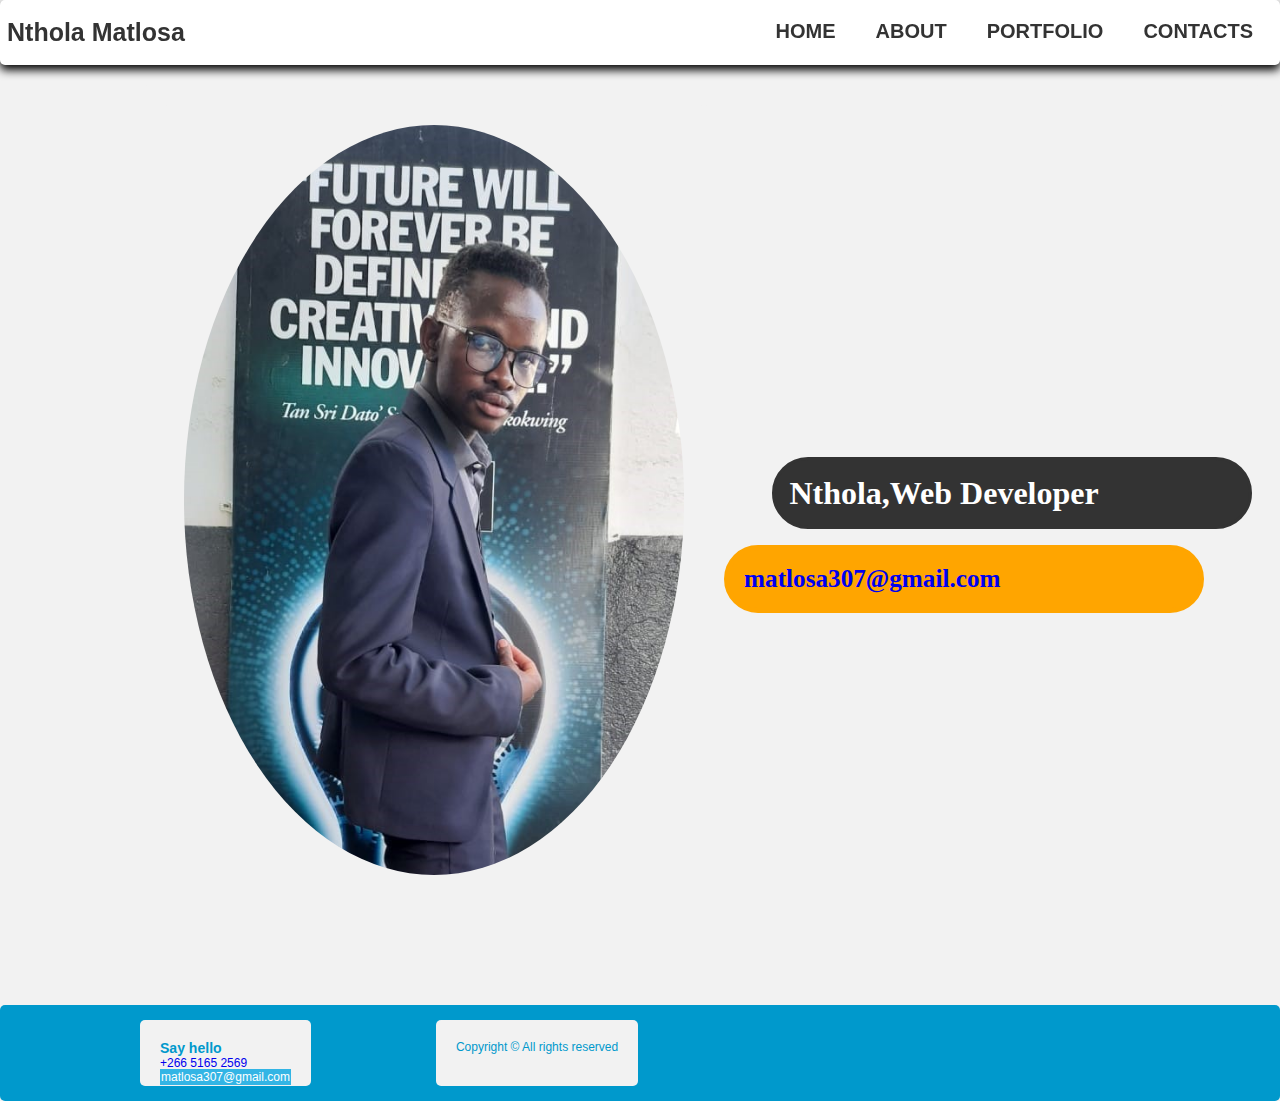
<file: index.html>
<!DOCTYPE html>
<html lang="en">
    <head>
        <title>Nthola Matlosa's Resume</title>

        <meta charset="UTF-8">
        <meta http-equiv="X-UA-Compatible" content="IE=Edge">
        <meta name="viewport" content="width=device-width, initial-scale=1, maximum-scale=1">

        <link rel="stylesheet" href="style.css">
    </head>
    <body>
        <div id="header">
            <a class="logo" >
                Nthola Matlosa
            </a>      
            <nav class="navbar">                              
                <ul class="me-navbar">                            
                    <li><a href="index.html">HOME</a></li>
                    <li ><a href="about.html">ABOUT </a></li>
                    <li ><a href="port.html">PORTFOLIO </a></li>
                    <li><a href="Contacts.html">CONTACTS</a></li>                                                          
                </ul>                     
            </nav>
        </div>
    <section class="home">

        <div class="container">
           <div class="me-row">

                <div class="me-pic">
                    <img src="matlosa.jpg" alt="profile" width="500px" height="750px">
                </div>
                <div class="me-intro">
                    <h1 class="me-title">Nthola,Web Developer</h1>
                    <a href="http://mailto:matlosa307@gmail.com" class="me-email">
                        matlosa307@gmail.com
                    </a>                        
                </div>

           </div>
       </div>
    </section>

    <!-- FOOTER -->

    <div class="footer">
    <div class="chat">
       <h3 class="">Say hello</h3>

       <p class="phones">
            <a href="tel:+266 5165 2569">+266 5165 2569</a><br>
        </p>
        <p class="phonei">
           <a href="http://mailto:matlosa307@gmail.com">
               matlosa307@gmail.com
           <i class="fas fa-arrow-right custom-icon"></i>
           </a>
       </p>
   </div>
   <div class="rights">
       <p>Copyright &copy; All rights reserved</p>
   </div>
   </div>

    </body>
</html>
</file>
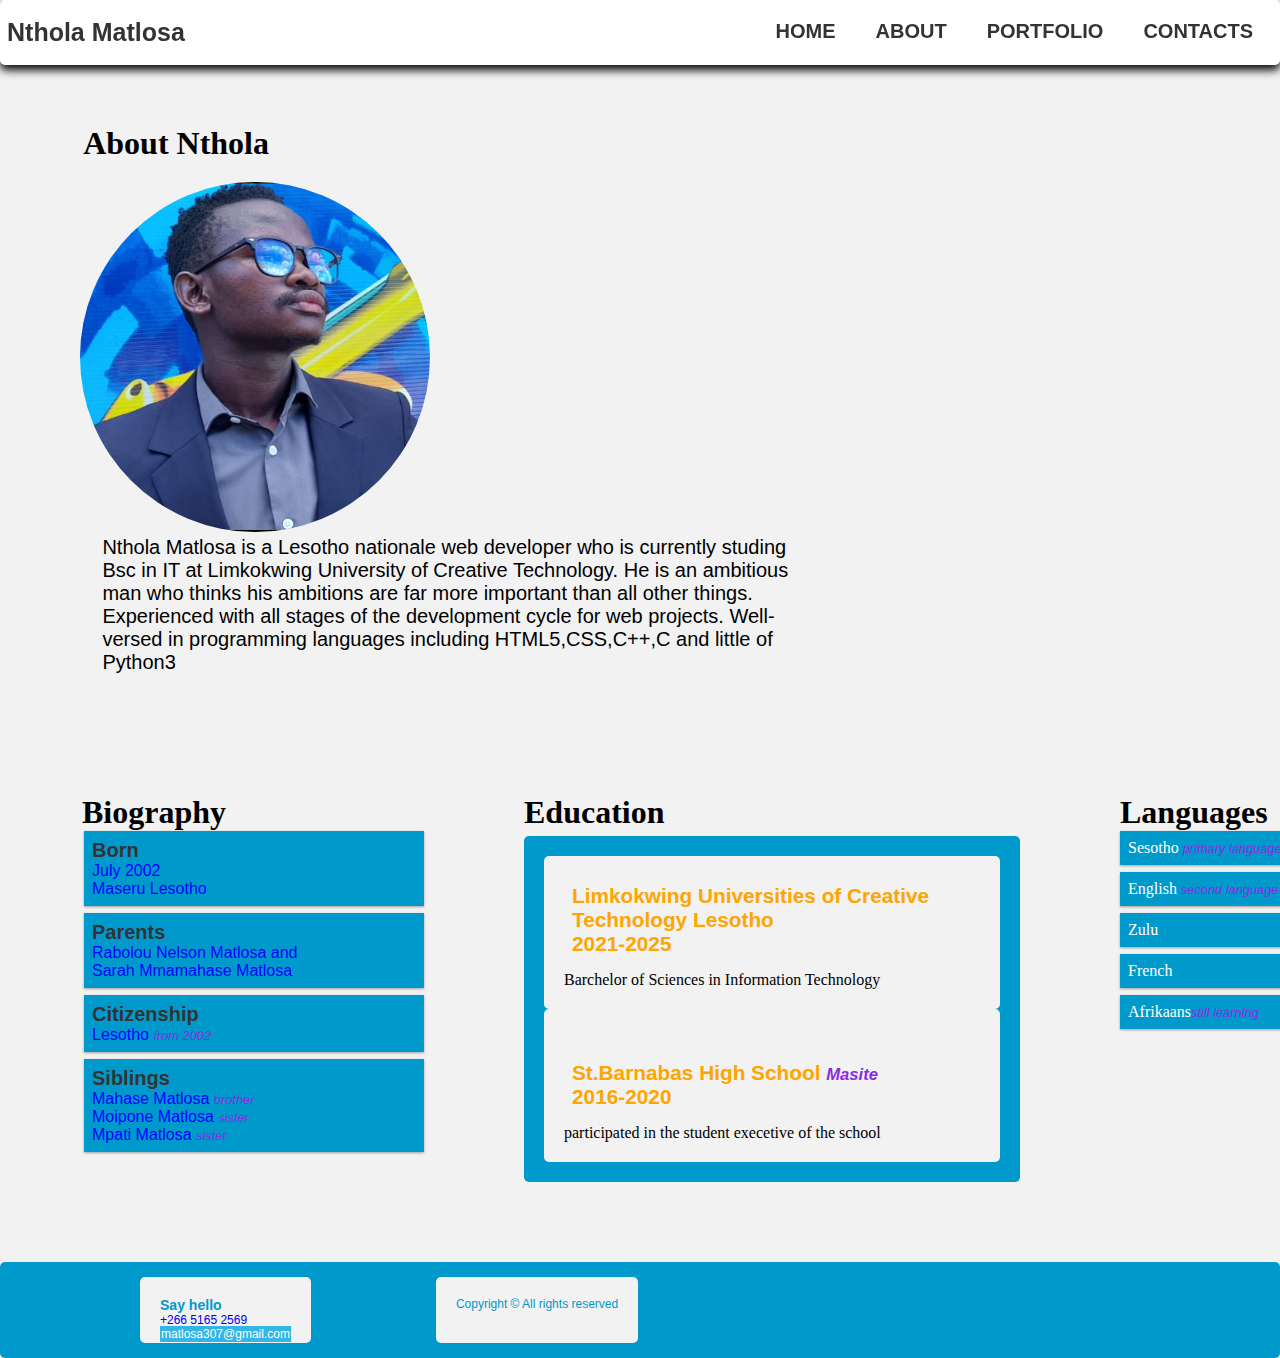
<file: about.html>
<!DOCTYPE html>
<html lang="en">
    <head>
        <title>Nthola Matlosa's Resume</title>

        <meta charset="UTF-8">
        <meta http-equiv="X-UA-Compatible" content="IE=Edge">
        <meta name="description" content="">
        <meta name="keywords" content="">
        <meta name="author" content="profile">
        <meta name="viewport" content="width=device-width, initial-scale=1, maximum-scale=1">

        <link rel="stylesheet" href="style.css">

    </head>
    <body>
        <div id="header">
            <a class="logo" >
                Nthola Matlosa
            </a>      
            <nav class="navbar">                              
                <ul class="navbar">                            
                    <li><a href="index.html">HOME</a></li>
                    <li ><a href="about.html">ABOUT </a></li>
                    <li ><a href="port.html">PORTFOLIO </a></li>
                    <li><a href="Contacts.html">CONTACTS</a></li>                                                          
                </ul>                     
            </nav>
        </div>
        
        <div class="me-container">
            <div>
                <div class="me-aboutme">
                    <h3 class="me-heading">About Nthola</h3>
                    <div class="me-nthola">                      
                        <img src="limitless.png" width="350px" height="350px"  alt="Nthola Matlosa's profile">
                        <p>Nthola Matlosa is a Lesotho nationale web developer who is currently studing Bsc in IT at Limkokwing University of Creative Technology.
                        He is an ambitious man who thinks his ambitions are far more important than all other things.
                        Experienced with all stages of the development cycle for web projects. Well-versed in programming languages including
                        HTML5,CSS,C++,C and little of Python3</p>                                              
                    </div>
                </div>
            </div>
            <div>
                <div class="me-aboutrow">                   
                    <div class="me-bio">
                        <h3>Biography</h3>
                        <ul class="me-bio">
                            <li>
                                Born 
                                <p>July 2002<br>Maseru Lesotho<br></p>
                            </li>
                            <li>
                                Parents
                                <p>Rabolou Nelson Matlosa and <br>Sarah Mmamahase Matlosa<br></p>
                            </li>
                            <li>
                                Citizenship
                                <p>Lesotho <em>from 2002</em></p>
                            </li>
                            <li>
                                Siblings
                                <p>
                                    Mahase Matlosa <em> brother</em><br>Moipone Matlosa <em> sister</em><br>Mpati Matlosa <em> sister</em>
                                </p>
                            </li>
                        </ul>
                    </div>
                    <div class="me-Education">
                        <h3>Education</h3>
                        <div class="me-schools">
                            <div class="hu">
                                <h5>Limkokwing Universities of Creative Technology Lesotho<br>2021-2025</h5>
                                <p>Barchelor of Sciences in Information Technology<br></p>
                            </div>
                            <div class="hi">
                                <h5><br>St.Barnabas High School <em>Masite</em><br>2016-2020</h5>
                                <p>participated in the student execetive of the school</p>
                            </div>
                        </div>
                    </div>

                    <div class="me-languages">
                        <h3>Languages</h3>
                        <ul class="me-lipuo">
                            <li><p>Sesotho <em>primary language</em></p></li>
                            <li><p>English <em>second language</em></p></li>
                            <li><p>Zulu</p></li>
                            <li><p>French</p></li>
                            <li><p>Afrikaans<em>still learning</em></p></li>
                        </ul>                       
                    </div>                   
                </div>
            </div>
        </div>
        

        <!-- FOOTER-->

        <div class="footer">
            <div class="chat">
                <h3 class="">Say hello</h3>

                <p class="phones">
                    <a href="tel:+266 5165 2569">+266 5165 2569</a><br>
                </p>
                <p class="phonei">
                    <a href="http://mailto:matlosa307@gmail.com">
                        matlosa307@gmail.com
                    <i class="fas fa-arrow-right custom-icon"></i>
                    </a>
                </p>
            </div>
            <div class="rights">
                <p>Copyright &copy; All rights reserved</p>
            </div>
        </div>

    </body>
</html>
</file>
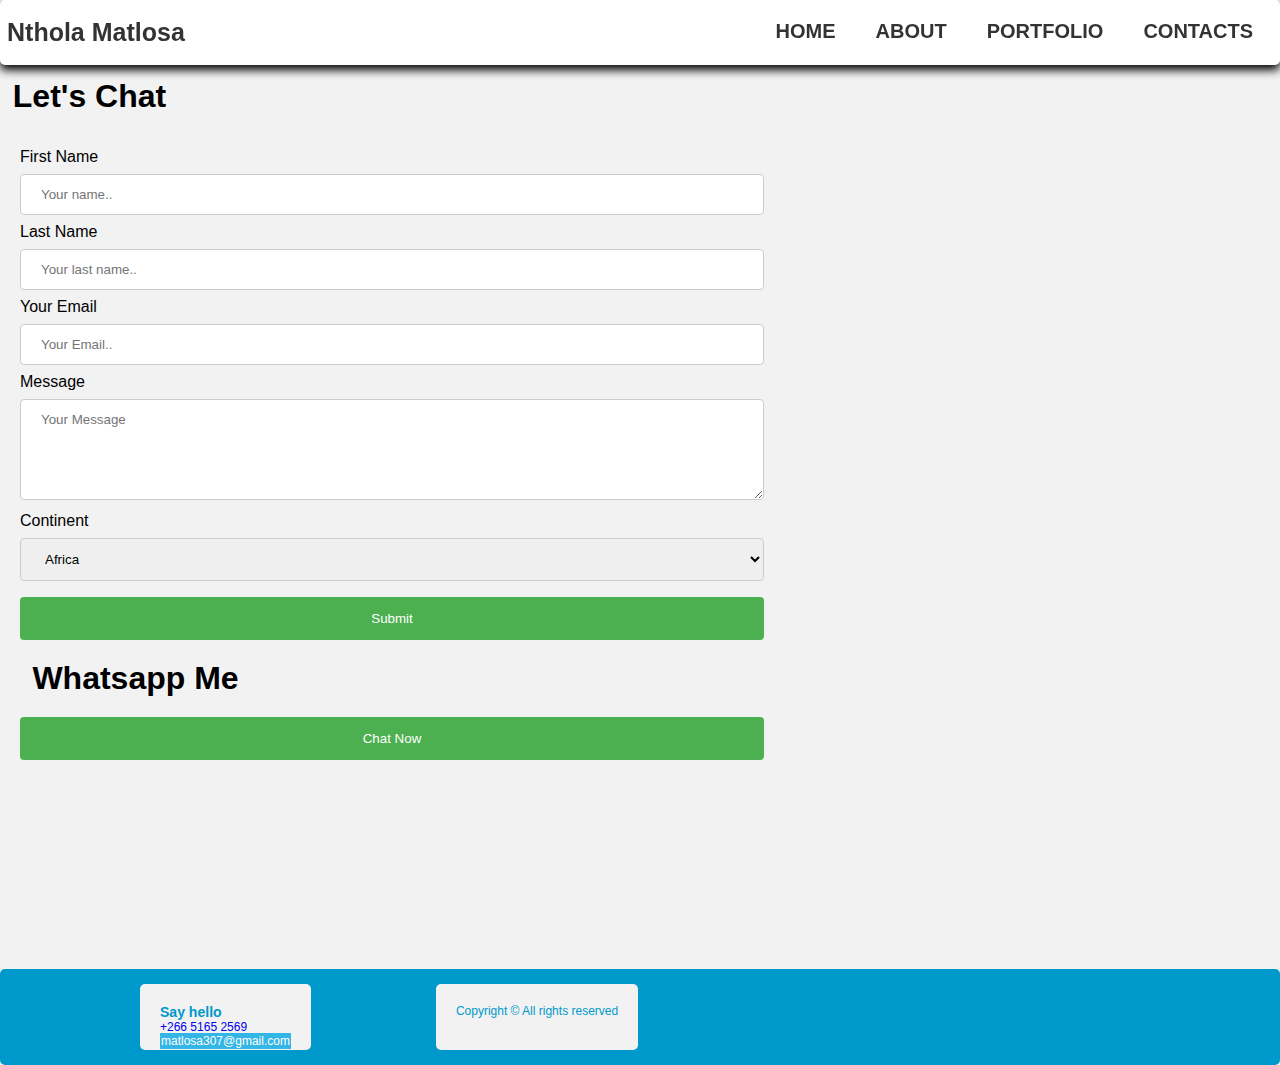
<file: contacts.html>
<!DOCTYPE html>
<html lang="en">
    <head>
        <title>Nthola Matlosa's Resume</title>

        <meta charset="UTF-8">
        <meta http-equiv="X-UA-Compatible" content="IE=Edge">
        <meta name="viewport" content="width=device-width, initial-scale=1, maximum-scale=1">

        <link rel="stylesheet" href="style.css">
        
       
    </head>
    <body>
        <div id="header">
            <a class="logo" >
                Nthola Matlosa
            </a>      
            <nav class="navbar">                              
                <ul class="navbar">                            
                    <li><a href="index.html">HOME</a></li>
                    <li ><a href="about.html">ABOUT </a></li>
                    <li ><a href="port.html">PORTFOLIO </a></li>
                    <li><a href="Contacts.html">CONTACTS</a></li>                                                          
                </ul>                     
            </nav>
        </div>
    
        <section id="contacts">
            <h3>Let's Chat</h3>
          
                <div>
                    <form action="http://mailto:matlosa307@gmail.com">
                        <label for="fname">First Name<br></label>
                        <input type="text" id="fname" name="firstname" placeholder="Your name..">

                        <label for="lname"><br>Last Name<br></label>
                        <input type="text" id="lname" name="lastname" placeholder="Your last name..">

                        <label for="email"><br>Your Email<br></label>
                        <input type="email" name="email" id="email" placeholder="Your Email..">
                
                        <label for="cf-message" class="webform-label"><br>Message<br></label>
                        <textarea class="form-control" rows="5" name="cf-message" id="cf-message" placeholder="Your Message"></textarea>
                    
                        <label for="continent"><br>Continent<br></label>
                        <select id="country" name="country">
                            <option value="africa">Africa</option>
                            <option value="antartica">Antartica</option>
                            <option value="asia">Asia</option>
                            <option value="australia">Australia</option>
                            <option value="europe">Europe</option>
                            <option value="north-america">North-america</option>
                            <option value="south-america">South-america</option>
                        </select>
  
                        <input type="submit" value="Submit">
                    </form>

                    <h3>Whatsapp Me</h3>
                    <a href="https://wa.me/+26651652569"text="Hi, Nthola!" title=" whatsapp chat">
                        <button class="btn">
                        <i class="fa fa-whatsapp"></i> Chat Now
                        </button>
                    </a>
                </div>
            
        </section>
        <div class="footer">
            <div class="chat">
                <h3 class="">Say hello</h3>

                <p class="phones">
                    <a href="tel:+266 5165 2569">+266 5165 2569</a><br>
                </p>
                <p class="phonei">
                    <a href="http://mailto:matlosa307@gmail.com">
                        matlosa307@gmail.com
                    <i class="fas fa-arrow-right custom-icon"></i>
                    </a>
                </p>
            </div>
            <div class="rights">
                <p>Copyright &copy; All rights reserved</p>
            </div>
        </div>
    
        
    </body>
</html>
</file>
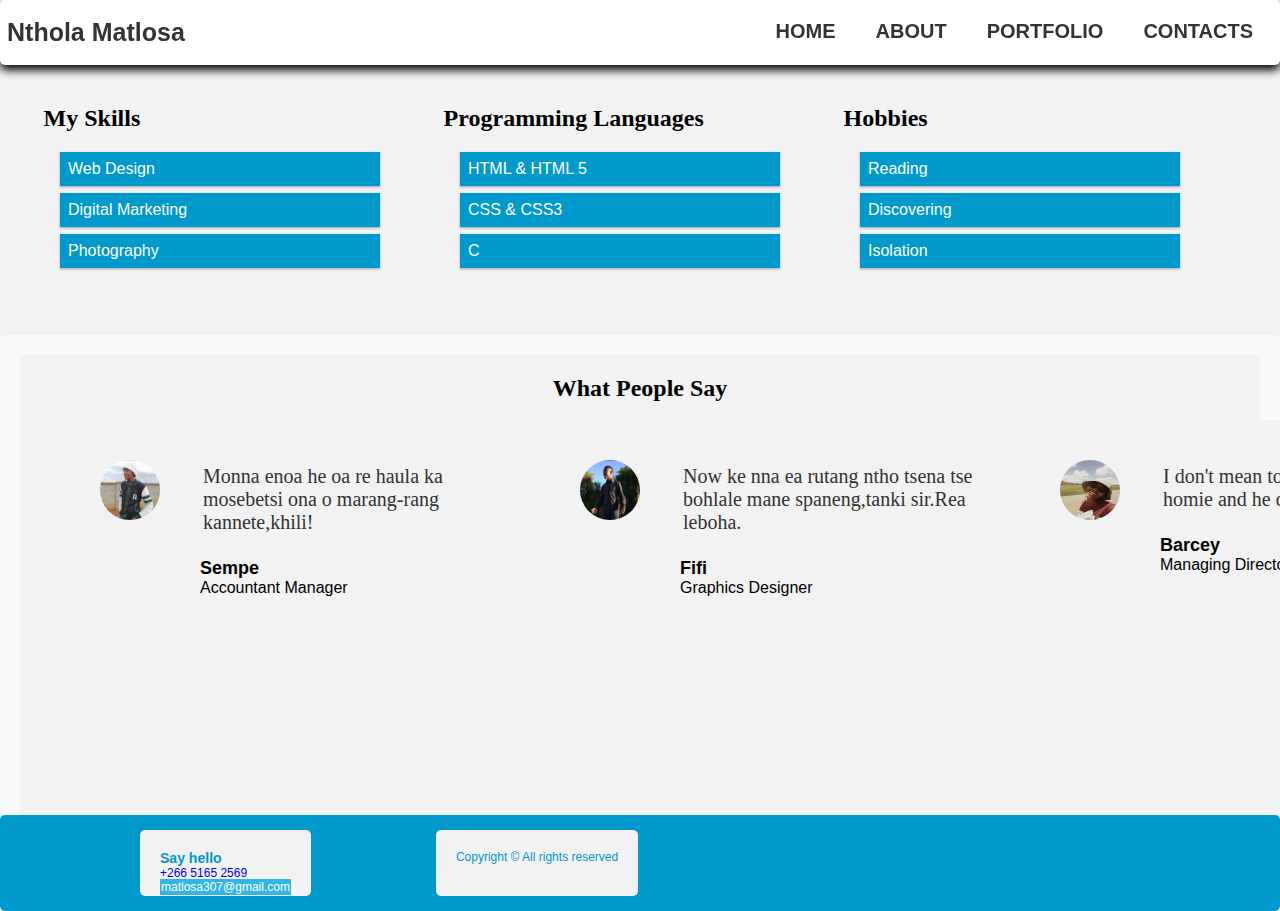
<file: port.html>
<!DOCTYPE html>
<html>
    <head>
        <meta charset="UTF-8">
        <meta name="viewport" content="width=device-width, initial-scale=1.0">
        <link rel="stylesheet" href="style.css">

    </head>
    <body>
        
        <div id="header">
            <a class="logo" >Nthola Matlosa</a>      
            <nav class="navbar">                              
                <ul class="navbar">                            
                    <li><a href="index.html">HOME</a></li>
                    <li ><a href="about.html">ABOUT </a></li>
                    <li ><a href="port.html">PORTFOLIO </a></li>
                    <li><a href="Contacts.html">CONTACTS</a></li>                                                          
                </ul>                     
            </nav>
        </div>


            <div class="rows">
                <div>
                    <h3 class="me-heading">My Skills</h3>
                    <div class="me-menu">
                        <ul>
                            <li>Web Design</li>
                            <li>Digital Marketing</li>
                            <li>Photography</li>
                        </ul>
                    </div>
                </div>
                <div>
                    <h3 class="me-heading">Programming Languages</h3>
                    <div class="me-menu">
                        <ul>
                            <li>HTML & HTML 5</li>
                            <li>CSS & CSS3</li>
                            <li>C</li>
                        </ul>
                    </div>
                </div>
                <div>
                    <h3 class="me-heading">Hobbies</h3>
                    <div class="me-menu">
                        <ul>
                            <li>Reading</li>
                            <li>Discovering</li>
                            <li>Isolation</li>
                        </ul>
                    </div>
                </div>
            </div>

            <div class="me-testis">   
                <div class="column">
                    <h2 class="people">What People Say</h2>
                    <div class="all-people">
                        <div class="motho">
                            <div class="motho-img">
                                <img src="sempe.png" class="medium" alt="motho-1">
                            </div>
                            <div class="testi-info">
                                <p>Monna enoa he oa re haula ka mosebetsi ona o marang-rang kannete,khili!</p>                    
                                <h6 class="names"><br>Sempe</h6>
                                <span>Accountant Manager</span>
                            </div>
                        </div>

                        <div class="motho">
                            <div class="motho-img">
                                <img src="fifi.png" class="medium" alt="motho-2">
                            </div>
                            <div class="testi-info">                           
                                <p>Now ke nna ea rutang ntho tsena tse bohlale mane spaneng,tanki sir.Rea leboha.</p>                   
                                <h6 class="names"><br>Fifi</h6>
                                <span>Graphics Designer</span>
                            </div>
                        </div>

                        <div class="motho">
                            <div class="motho-img">
                                <img src="barcey.jpg" class="medium" alt="motho-3">
                            </div>
                            <div class="testi-info">
                                <p>I don't mean to brag but this is my homie and he does wonders.</p>                   
                                <h6 class="names"><br>Barcey</h6>
                                <span>Managing Director</span>
                            </div>
                        </div>
                    </div>
                </div>
            </div>
        
        <div class="footer">
            <div class="chat">
                <h3 class="">Say hello</h3>

                <p class="phones">
                    <a href="tel:+266 5165 2569">+266 5165 2569</a><br>
                </p>
                <p class="phonei">
                    <a href="http://mailto:matlosa307@gmail.com">
                        matlosa307@gmail.com
                    <i class="fas fa-arrow-right custom-icon"></i>
                    </a>
                </p>
            </div>
            <div class="rights">
                <p>Copyright &copy; All rights reserved</p>
            </div>
        </div>
    </body>
</html>
</file>
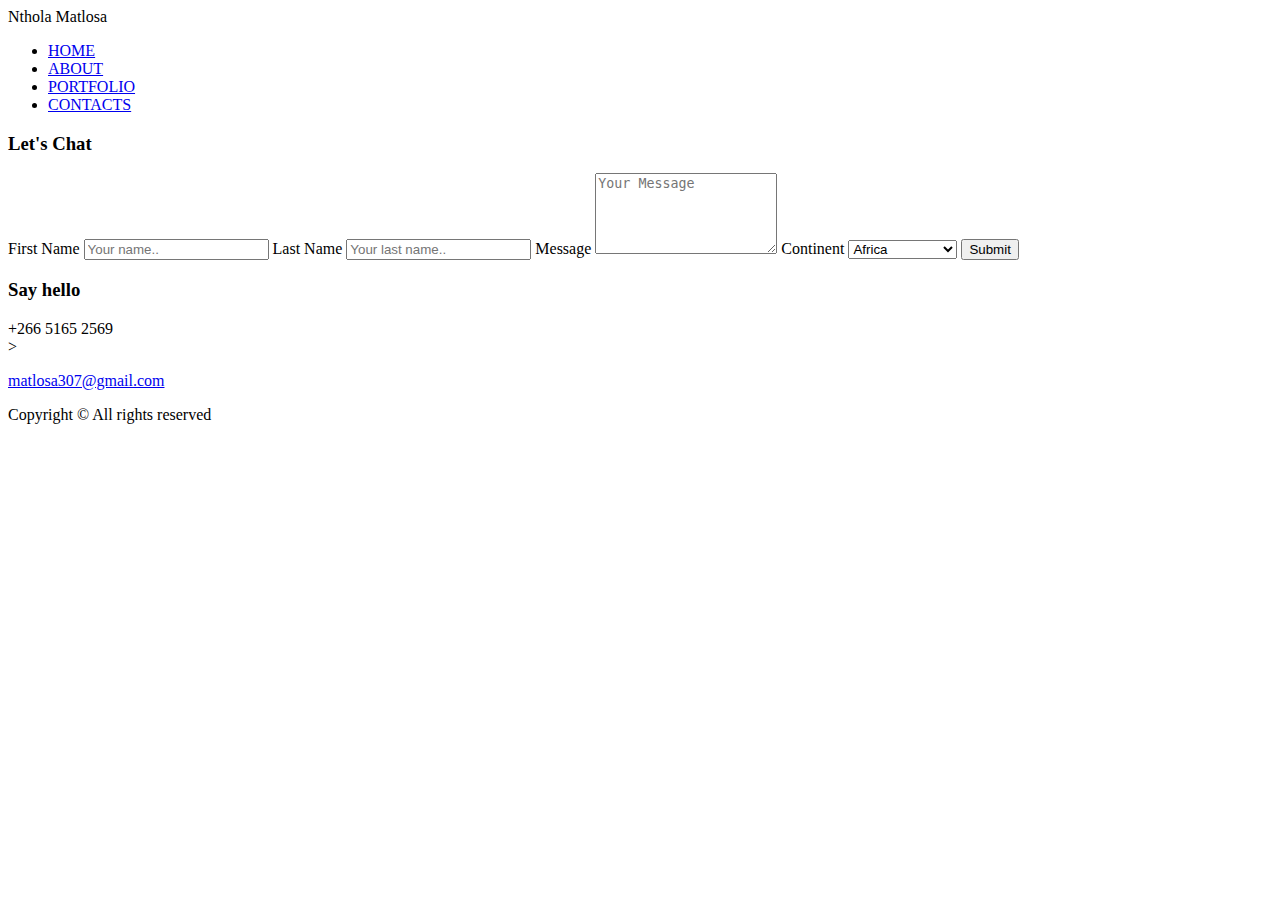
<file: html/contacts.html>
<!DOCTYPE html>
<html lang="en">
    <head>
        <title>Nthola Matlosa's Resume</title>

        <meta charset="UTF-8">
        <meta http-equiv="X-UA-Compatible" content="IE=Edge">
        <meta name="viewport" content="width=device-width, initial-scale=1, maximum-scale=1">

        <link rel="stylesheet" href="C:/SCHOOL/Assignments/Web Design/css/style.css">
        
       
    </head>
    <body>
        <div id="header">
            <a class="logo" >
                Nthola Matlosa
            </a>      
            <nav class="navbar">                              
                <ul class="navbar">                            
                    <li><a href="index.html">HOME</a></li>
                    <li ><a href="about.html">ABOUT </a></li>
                    <li ><a href="port.html">PORTFOLIO </a></li>
                    <li><a href="Contacts.html">CONTACTS</a></li>                                                          
                </ul>                     
            </nav>
        </div>
    
        <section id="contacts">
            <h3>Let's Chat</h3>

            <div>
                <form action="/action_page.php">
                    <label for="fname">First Name</label>
                    <input type="text" id="fname" name="firstname" placeholder="Your name..">

                    <label for="lname">Last Name</label>
                    <input type="text" id="lname" name="lastname" placeholder="Your last name..">

                    <label for="cf-message" class="webform-label">Message</label>
                    <textarea class="form-control" rows="5" name="cf-message" id="cf-message" placeholder="Your Message"></textarea>
                    

                    <label for="continent">Continent</label>
                    <select id="country" name="country">
                        <option value="africa">Africa</option>
                        <option value="antartica">Antartica</option>
                        <option value="asia">Asia</option>
                        <option value="australia">Australia</option>
                        <option value="europe">Europe</option>
                        <option value="north-america">North-america</option>
                        <option value="south-america">South-america</option>
                    </select>
  
                    <input type="submit" value="Submit">
                </form>
            </div>
        </section>
        <div class="footer">
            <div class="chat">
                <h3 class="">Say hello</h3>

                <p class="phones">+266 5165 2569<br>></p>

                <p>
                    <a href="http://mailto:matlosa307@gmail.com">
                        matlosa307@gmail.com
                    <i class="fas fa-arrow-right custom-icon"></i>
                    </a>
                </p>
            </div>
            <div class="rights">
                <p>Copyright &copy; All rights reserved</p>
            </div>
        </div>
    
        
    </body>
</html>
</file>
<file: style.css>
*{
  margin: 0;padding: 0;
  box-sizing: border-box;
  font-family: arial;
  text-decoration: none;
}

body{
  background-color: #f2f2f2;
  min-height: 100vh;

}
#header{
  position: sticky;
  background: #ffffff;
  box-shadow: 0 5px 10px rgba(0, 1, 0, 1);
  top: 0;left: 0;right: 0;
  padding: 0px 7px;
  align-items: center;
  justify-content: space-between;
  display: flex;
  flex-direction: row;
}
#header .logo{
  font-weight: bolder;
  font-size: 25px;
  color: #333;
}
#header .navbar ul{
  list-style: none;
  height: 65px;
  display: flex;
}
#header .navbar ul li{
  position: relative;
  float: left;
}
#header .navbar ul li a{
  font-size: 20px;
  font-weight: bold;
  padding: 20px;
  color: #333;
  display: block;
}
#header .navbar ul li a:hover{
  background: #333;
  color: white;
}

/* HOME PAGE*/

.me-row{
  margin-top: 0%;
  margin-left: 10%;
  
  background-size: cover;
  /*background-position: center;*/
  display: flex;
  flex-direction: row;
  min-height: 100vh;
}/*
.me-container{
  background-color: aliceblue;
}*/
.me-intro{
  display: flex;
  flex-direction: column;
  justify-content: center;
  align-items: left;
  
}
.me-intro .me-title{
  width: 15em;
  font-size: 2.0em;
  font-family: century;
  font-weight: bolder;
  background-color: #333;
  color: #ffffff;
  border: 0.1125em  solid #333;
  border-radius: 2.1125em;
  padding: 3%;
  margin-top: 0%;
  margin-left: 10%;
  
  right: 60%;
  top: 30%;
}
.me-intro .me-email{
  margin-top: 0.625em;
  border:0.2125em solid orange;
  font-size: 1.575em;
  font-family: century;
  font-weight: bold;
  padding: 0.6em;
  border-radius: 2.5em;
  background-color: orange;
  justify-content: center;
}
.me-intro .me-email:hover{
    color: #ffffff;
    background-color: #333;
    border-color: #333;
}

/* ABOUT */
.me-aboutme{
  display: flex;
  flex-direction: column;
}
.me-aboutme .me-heading{
  margin-left: 2%;
  font-size: 2rem;
  font-family: century;
  font-weight: bold;
}
.row .me-heading, .rows .me-heading{
  margin-left: 1%;
  font-size: 1.5rem;
  font-family: century;
  font-weight: bold;
}
.row .me-nthola{
  background-color: aliceblue;
  margin-left: 5%;
  display: flex;
  flex-direction: row;
  font-family: century;
  padding: 20px;
  width: 60rem;
  height: 30rem;
  font-size: 25px;
  font-weight: 500;
}
.me-nthola p{
  /*margin-top: 5%;*/
  margin-left: 2%;
  width: 35em;
  font-size: 20px;
  font-family: sans-serif;
  font-weight: lighter;
}

img{
  border-radius: 50%;
}
.me-aboutrow{/*
  background-color: aliceblue;*/
  display: flex;
  flex-direction: row;
}
.me-bio, .me-Education, .me-languages{
  border-left: 2px solid transparent;
  padding: 20px;
  font-family: century;
  
}
.me-Education, .me-languages{
  margin-left: 5%;
  
}

.me-languages ul, .me-bio ul {
  list-style-type: none;
  margin: 0;
  padding: 0;
}

.me-languages li, .me-bio li {
  width: 17em;
  padding: 8px;
  margin-bottom: 7px;
  background-color: #0099cc;
  color: #ffffff;
  box-shadow: 0 1px 3px rgba(0,0,0,0.12), 0 1px 2px rgba(0,0,0,0.24);
}
.me-bio,.me-Education p, .me-languages p{
  font-size: 1em;
  font-family: century;
}
.me-aboutrow h3{
  font-size: 2em;
  font-family: century;

}
  
.me-schools h5{
  width: 20em;
  padding: 8px;
  margin-bottom: 7px;
  color: orange;
  font-size: 1.3em;
  font-family: arial;
  font-weight: bold;
}
.me-schools{
  display: flex;
  flex-direction: column;
  margin-top: 5px;
  background-color: #0099cc;
}/*
.me-lipuo{
  margin-top: 5px;
}*/
.me-bio li{
  font-size: 20px;
  font-weight: bold;
  color: #333;
}
.me-bio li p{
  font-size: 0.8em;
  font-weight: lighter;
  color: blue;
  
}
em{
  font-size: 0.8em;
  font-style: oblique;
  color: #8A2BE2;
}
/* CONTACTS */

#contacts{
  height: 99vh;
}
#contacts h3{
  margin: 1%; 
  font-size: 2em;
}

input[type=text],input[type=email], select, .form-control {
  width: 60%;
  padding: 12px 20px;
  margin: 8px 0;
  display: inline-block;
  border: 1px solid #ccc;
  border-radius: 4px;
  box-sizing: border-box;
}

input[type=submit], .btn {
  width: 60%;
  background-color: #4CAF50;
  color: white;
  padding: 14px 20px;
  margin: 8px 0;
  border: none;
  border-radius: 4px;
  cursor: pointer;
}

input[type=submit]:hover {
  background-color: #45a049;
}

div {
  border-radius: 5px;
  background-color: #f2f2f2;
  padding: 20px;
}

/* PORTFOLIO */


[class*="col-"] {
  float: left;
  padding: 15px;
}
.rows {
  display: flex;
  flex-direction: row;
}

.me-menu ul {
  list-style-type: none;
  margin: 0;
  padding: 0;
}

.me-menu li {
  width: 20em;
  padding: 8px;
  margin-bottom: 7px;
  background-color: #0099cc;
  color: #ffffff;
  box-shadow: 0 1px 3px rgba(0,0,0,0.12), 0 1px 2px rgba(0,0,0,0.24);
}

.me-menu li:hover {
  background-color: #0099cc;
}
.me-testis {
  height: 30em;
  background: #f9f9f9;
}
.people {
  height: 25px;
  font-size: 1.5em;
  font-weight: bold;
  font-family: century;
  text-align: center;
}

.all-people {
  display: flex;
  flex-direction: row;
  
}
.motho {
  display: flex;
  flex-direction: row;
  width: 500px;
  height: 400px;/*
  border: 1px solid black;*/
  margin-top: 0%;
  
  
  
}
.medium {
  width: 60px;
  height: 60px;
}
.testi-info p {
  margin-top: 2px;
  font-size: 20px;
  font-family: century;
  color: #333;
  width: 300px;
  padding: 3px;
}
.names {
  font-size: 18px;
  font-family: arial;
  font-weight: bolder;
}
span {
  font-style: normal;
}
.fun {
  margin-left: 10%;
  width: 42em;
  background-color: #33b5e5;
  padding: 15px;/*
  color: #ffffff;*/
  text-align: center;
  font-size: 14px;
  box-shadow: 0 1px 3px rgba(0,0,0,0.12), 0 1px 2px rgba(0,0,0,0.24);
}
/* FOOTER */
.footer {
  display: flex;
  flex-direction: row;
  background-color: #0099cc;
  color: #0099cc;
  text-align: justify;
  font-size: 12px;
  padding: 15px;
  height: 8em;
  position: sticky;
}
.chat, .rights{
  margin-left: 10%;
}
.chat .phonei a{
  border: 0.3px solid #33b5e5;
  background-color: #33b5e5;
  color: #ffffff;
}

/* For desktop: */
.col-1 {width: 8.33%;}
.col-2 {width: 16.66%;}
.col-3 {width: 25%;}
.col-4 {width: 33.33%;}
.col-5 {width: 41.66%;}
.col-6 {width: 50%;}
.col-7 {width: 58.33%;}
.col-8 {width: 66.66%;}
.col-9 {width: 75%;}
.col-10 {width: 83.33%;}
.col-11 {width: 91.66%;}
.col-12 {width: 100%;}

@media only screen and (max-width: 768px) {
  /* For mobile phones: */
  [class*="col-"] {
    width: 100%;
  }
}
</file>
